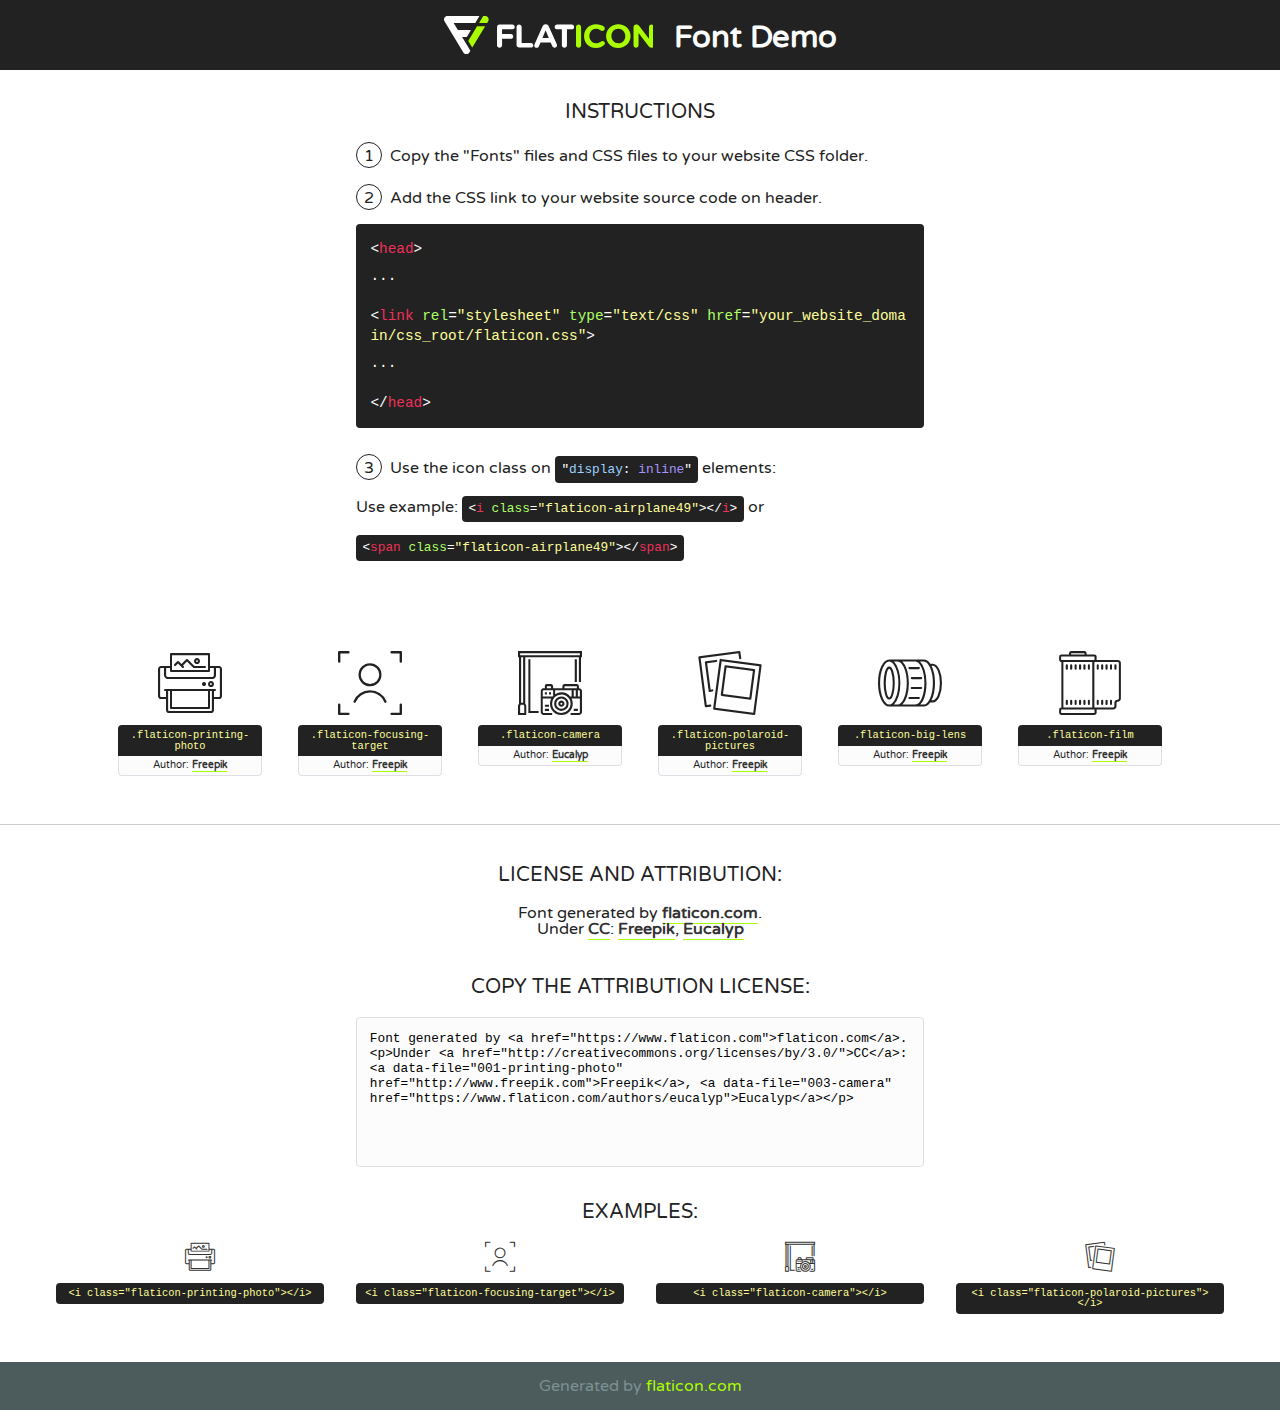
<file: fonts/flaticon/font-bak/flaticon.html>
<!DOCTYPE html>
<!--
  Flaticon icon font: Flaticon
  Creation date: 12/12/2018 14:43
-->
<html>
<!DOCTYPE html>
<html>

<head>
    <title>Flaticon WebFont</title>
    <link href="http://fonts.googleapis.com/css?family=Varela+Round" rel="stylesheet" type="text/css" />
    <link rel="stylesheet" type="text/css" href="flaticon.css">
    <meta charset="UTF-8">
    <style>
    html, body, div, span, applet, object, iframe,
    h1, h2, h3, h4, h5, h6, p, blockquote, pre,
    a, abbr, acronym, address, big, cite, code,
    del, dfn, em, img, ins, kbd, q, s, samp,
    small, strike, strong, sub, sup, tt, var,
    b, u, i, center,
    dl, dt, dd, ol, ul, li,
    fieldset, form, label, legend,
    table, caption, tbody, tfoot, thead, tr, th, td,
    article, aside, canvas, details, embed, 
    figure, figcaption, footer, header, hgroup, 
    menu, nav, output, ruby, section, summary,
    time, mark, audio, video {
        margin: 0;
        padding: 0;
        border: 0;
        font-size: 100%;
        font: inherit;
        vertical-align: baseline;
    }
    /* HTML5 display-role reset for older browsers */
    article, aside, details, figcaption, figure, 
    footer, header, hgroup, menu, nav, section {
        display: block;
    }
    body {
        line-height: 1;
    }
    ol, ul {
        list-style: none;
    }
    blockquote, q {
        quotes: none;
    }
    blockquote:before, blockquote:after,
    q:before, q:after {
        content: '';
        content: none;
    }
    table {
        border-collapse: collapse;
        border-spacing: 0;
    }
    body {
        font-family: 'Varela Round', Helvetica, Arial, sans-serif;
        font-size: 16px;
        color: #222;
    }
    a {
        color: #333;
        border-bottom: 1px solid #a9fd00;
        font-weight: bold;
        text-decoration: none;
    }
    * {
        -moz-box-sizing: border-box;
        -webkit-box-sizing: border-box;
        box-sizing: border-box;
        margin: 0;
        padding: 0;
    }
    [class^="flaticon-"]:before, [class*=" flaticon-"]:before, [class^="flaticon-"]:after, [class*=" flaticon-"]:after {
        font-family: Flaticon;
        font-size: 30px;
        font-style: normal;
        margin-left: 20px;
        color: #333;
    }
    .wrapper {
        max-width: 600px;
        margin: auto;
        padding: 0 1em;
    }
    .title {
        font-size: 1.25em;
        text-align: center;
        margin-bottom: 1em;
        text-transform: uppercase;
    }
    header {
        text-align: center;
        background-color: #222;
        color: #fff;
        padding: 1em;
    }
    header .logo {
        width: 210px;
        height: 38px;
        display: inline-block;
        vertical-align: middle;
        margin-right: 1em;
        border: none;
    }
    header strong {
        font-size: 1.95em;
        font-weight: bold;
        vertical-align: middle;
        margin-top: 5px;
        display: inline-block;
    }
    .demo {
        margin: 2em auto;
        line-height: 1.25em;
    }
    .demo ul li {
        margin-bottom: 1em;
    }
    .demo ul li .num {
        color: #222;
        border-radius: 20px;
        display: inline-block;
        width: 26px;
        padding: 3px;
        height: 26px;
        text-align: center;
        margin-right: 0.5em;
        border: 1px solid #222;
    }
    .demo ul li code {
        background-color: #222;
        border-radius: 4px;
        padding: 0.25em 0.5em;
        display: inline-block;
        color: #fff;
        font-family: Consolas,Monaco,Lucida Console,Liberation Mono,DejaVu Sans Mono,Bitstream Vera Sans Mono,Courier New, monospace;
        font-weight: lighter;
        margin-top: 1em;
        font-size: 0.8em;
        word-break: break-all;
    }
    .demo ul li code.big {
        padding: 1em;
        font-size: 0.9em;
    }
    .demo ul li code .red {
        color: #EF3159;
    }
    .demo ul li code .green {
        color: #ACFF65;
    }
    .demo ul li code .yellow {
        color: #FFFF99;
    }
    .demo ul li code .blue {
        color: #99D3FF;
    }
    .demo ul li code .purple {
        color: #A295FF;
    }
    .demo ul li code .dots {
        margin-top: 0.5em;
        display: block;
    }
    #glyphs {
        border-bottom: 1px solid #ccc;
        padding: 2em 0;
        text-align: center;
    }
    .glyph {
        display: inline-block;
        width: 9em;
        margin: 1em;
        text-align: center;
        vertical-align: top;
        background: #FFF;
    }
    .glyph .glyph-icon {
        padding: 10px;
        display: block;
        font-family:"Flaticon";
        font-size: 64px;
        line-height: 1;
    }
    .glyph .glyph-icon:before {
        font-size: 64px;
        color: #222;
        margin-left: 0;
    }
    .class-name {
        font-size: 0.65em;
        background-color: #222;
        color: #fff;
        border-radius: 4px 4px 0 0;
        padding: 0.5em;
        color: #FFFF99;
        font-family: Consolas,Monaco,Lucida Console,Liberation Mono,DejaVu Sans Mono,Bitstream Vera Sans Mono,Courier New, monospace;
    }
    .author-name {
        font-size: 0.6em;
        background-color: #fcfcfd;
        border: 1px solid #DEDEE4;
        border-top: 0;
        border-radius: 0 0 4px 4px;
        padding: 0.5em;
    }
    .class-name:last-child {
        font-size: 10px;
        color:#888;
    }
    .class-name:last-child a {
        font-size: 10px;
        color:#555;
    }
    .class-name:last-child a:hover {
        color:#a9fd00;
    }
    .glyph > input {
        display: block;
        width: 100px;
        margin: 5px auto;
        text-align: center;
        font-size: 12px;
        cursor: text;
    }
    .glyph > input.icon-input {
        font-family:"Flaticon";
        font-size: 16px;
        margin-bottom: 10px;
    }
    .attribution .title {
        margin-top: 2em;
    }
    .attribution textarea {
        background-color: #fcfcfd;
        padding: 1em;
        border: none;
        box-shadow: none;
        border: 1px solid #DEDEE4;
        border-radius: 4px;
        resize: none;
        width: 100%;
        height: 150px;
        font-size: 0.8em;
        font-family: Consolas,Monaco,Lucida Console,Liberation Mono,DejaVu Sans Mono,Bitstream Vera Sans Mono,Courier New, monospace;
        -webkit-appearance: none;
    }
    .iconsuse {
        margin: 2em auto;
        text-align: center;
        max-width: 1200px;
    }
    .iconsuse:after {
        content: '';
        display: table;
        clear: both;
    }
    .iconsuse .image {
        float: left;
        width: 25%;
        padding: 0 1em;
    }
    .iconsuse .image p {
        margin-bottom: 1em;
    }
    .iconsuse .image span {
        display: block;
        font-size: 0.65em;
        background-color: #222;
        color: #fff;
        border-radius: 4px;
        padding: 0.5em;
        color: #FFFF99;
        margin-top: 1em;
        font-family: Consolas,Monaco,Lucida Console,Liberation Mono,DejaVu Sans Mono,Bitstream Vera Sans Mono,Courier New, monospace;
    }
    #footer {
        text-align: center;
        background-color: #4C5B5C;
        color: #7c9192;
        padding: 1em;
    }
    #footer a {
        border: none;
        color: #a9fd00;
        font-weight: normal;
    }
    @media (max-width: 960px) {
        .iconsuse .image {
            width: 50%;
        }
    }
    @media (max-width: 560px) {
        .iconsuse .image {
            width: 100%;
        }
    }
    </style>
</head>

<body class="characters-off">

    <header>
        <a href="https://www.flaticon.com" target="_blank" class="logo">
            <svg version="1.1" xmlns="http://www.w3.org/2000/svg" xmlns:xlink="http://www.w3.org/1999/xlink" xmlns:a="http://ns.adobe.com/AdobeSVGViewerExtensions/3.0/" viewBox="0 0 560.875 102.036" enable-background="new 0 0 560.875 102.036" xml:space="preserve">
                <defs>
                </defs>
                <g>
                    <g class="letters">
                        <path fill="#ffffff" d="M141.596,29.675c0-3.777,2.985-6.767,6.764-6.767h34.438c3.426,0,6.15,2.728,6.15,6.15
                        c0,3.43-2.724,6.149-6.15,6.149h-27.674v13.091h23.719c3.429,0,6.151,2.724,6.151,6.15c0,3.43-2.723,6.149-6.151,6.149h-23.719
                        v17.574c0,3.773-2.986,6.761-6.764,6.761c-3.779,0-6.764-2.989-6.764-6.761V29.675z"></path>
                        <path fill="#ffffff" d="M193.844,29.149c0-3.781,2.985-6.767,6.764-6.767c3.776,0,6.763,2.985,6.763,6.767v42.957h25.039
                        c3.426,0,6.149,2.726,6.149,6.153c0,3.425-2.723,6.15-6.149,6.15h-31.802c-3.779,0-6.764-2.986-6.764-6.768V29.149z"></path>
                        <path fill="#ffffff" d="M241.891,75.71l21.438-48.407c1.492-3.341,4.215-5.357,7.906-5.357h0.792
                        c3.686,0,6.323,2.017,7.815,5.357l21.439,48.407c0.436,0.967,0.701,1.845,0.701,2.723c0,3.602-2.809,6.501-6.414,6.501
                        c-3.161,0-5.269-1.845-6.499-4.655l-4.132-9.661h-27.059l-4.301,10.102c-1.144,2.631-3.426,4.214-6.237,4.214
                        c-3.517,0-6.24-2.81-6.24-6.325C241.1,77.64,241.451,76.677,241.891,75.71z M279.932,58.666l-8.521-20.297l-8.526,20.297H279.932
                        z"></path>
                        <path fill="#ffffff" d="M314.864,35.387H301.86c-3.429,0-6.239-2.813-6.239-6.238c0-3.429,2.811-6.24,6.239-6.24h39.533
                        c3.426,0,6.237,2.811,6.237,6.24c0,3.425-2.811,6.238-6.237,6.238h-13.001v42.785c0,3.773-2.99,6.761-6.764,6.761
                        c-3.779,0-6.764-2.989-6.764-6.761V35.387z"></path>
                        <path fill="#A9FD00" d="M352.615,29.149c0-3.781,2.985-6.767,6.767-6.767c3.774,0,6.761,2.985,6.761,6.767v49.024
                        c0,3.773-2.987,6.761-6.761,6.761c-3.781,0-6.767-2.989-6.767-6.761V29.149z"></path>
                        <path fill="#A9FD00" d="M374.132,53.836v-0.179c0-17.481,13.178-31.801,32.065-31.801c9.22,0,15.459,2.458,20.557,6.238
                        c1.402,1.054,2.637,2.985,2.637,5.357c0,3.692-2.985,6.59-6.681,6.59c-1.845,0-3.071-0.702-4.044-1.319
                        c-3.776-2.813-7.729-4.393-12.562-4.393c-10.364,0-17.831,8.611-17.831,19.154v0.173c0,10.542,7.291,19.329,17.831,19.329
                        c5.715,0,9.492-1.756,13.359-4.834c1.049-0.874,2.458-1.491,4.039-1.491c3.429,0,6.325,2.813,6.325,6.236
                        c0,2.106-1.056,3.78-2.282,4.834c-5.539,4.834-12.036,7.733-21.878,7.733C387.572,85.464,374.132,71.493,374.132,53.836z"></path>
                        <path fill="#A9FD00" d="M433.009,53.836v-0.179c0-17.481,13.79-31.801,32.766-31.801c18.981,0,32.592,14.143,32.592,31.628v0.173
                        c0,17.483-13.785,31.807-32.769,31.807C446.625,85.464,433.009,71.32,433.009,53.836z M484.224,53.836v-0.179
                        c0-10.539-7.725-19.326-18.626-19.326c-10.893,0-18.449,8.611-18.449,19.154v0.173c0,10.542,7.73,19.329,18.626,19.329
                        C476.676,72.986,484.224,64.378,484.224,53.836z"></path>
                        <path fill="#A9FD00" d="M506.233,29.321c0-3.774,2.99-6.763,6.767-6.763h1.401c3.252,0,5.183,1.583,7.029,3.953l26.093,34.265
                        V29.059c0-3.692,2.99-6.677,6.681-6.677c3.683,0,6.671,2.985,6.671,6.677v48.934c0,3.78-2.987,6.765-6.764,6.765h-0.436
                        c-3.257,0-5.188-1.581-7.034-3.953l-27.056-35.492v32.944c0,3.687-2.985,6.676-6.678,6.676c-3.683,0-6.673-2.989-6.673-6.676
                        V29.321z"></path>
                    </g>
                    <g class="insignia">
                        <path fill="#ffffff" d="M48.372,56.137h12.517l11.156-18.537H37.186L25.688,18.539h57.825L94.668,0H9.271
                        C5.925,0,2.842,1.801,1.198,4.716c-1.644,2.907-1.593,6.482,0.134,9.343l50.38,83.501c1.678,2.781,4.689,4.476,7.938,4.476
                        c3.246,0,6.257-1.695,7.935-4.476l2.898-4.804L48.372,56.137z"></path>
                        <g class="i">
                            <path fill="#A9FD00" d="M93.575,18.539h0.031v0.004l21.652,0.004l2.705-4.488c1.727-2.861,1.778-6.436,0.133-9.343
                            C116.454,1.801,113.371,0,110.026,0h-5.294L93.575,18.539z"></path>
                            <polygon fill="#A9FD00" points="88.291,27.356 64.725,66.486 75.519,84.404 109.942,27.356"></polygon>
                        </g>
                    </g>
                </g>
            </svg>
        </a>
        <strong>Font Demo</strong>
    </header>


    <section class="demo wrapper">

        <p class="title">Instructions</p>

        <ul>
            <li>
                <span class="num">1</span>Copy the "Fonts" files and CSS files to your website CSS folder.
            </li>
            <li>
                <span class="num">2</span>Add the CSS link to your website source code on header.
                <code class="big">
                    &lt;<span class="red">head</span>&gt;
                    <br/><span class="dots">...</span>
                    <br/>&lt;<span class="red">link</span> <span class="green">rel</span>=<span class="yellow">"stylesheet"</span> <span class="green">type</span>=<span class="yellow">"text/css"</span> <span class="green">href</span>=<span class="yellow">"your_website_domain/css_root/flaticon.css"</span>&gt;
                    <br/><span class="dots">...</span>
                    <br/>&lt;/<span class="red">head</span>&gt;
                </code>
            </li>

            <li>
                <p>
                    <span class="num">3</span>Use the icon class on <code>"<span class="blue">display</span>:<span class="purple"> inline</span>"</code> elements:
                    <br />
                    Use example: <code>&lt;<span class="red">i</span> <span class="green">class</span>=<span class="yellow">&quot;flaticon-airplane49&quot;</span>&gt;&lt;/<span class="red">i</span>&gt;</code> or <code>&lt;<span class="red">span</span> <span class="green">class</span>=<span class="yellow">&quot;flaticon-airplane49&quot;</span>&gt;&lt;/<span class="red">span</span>&gt;</code>
            </li>
        </ul>

    </section>




   <section id="glyphs">          
    
      
        <div class="glyph"><div class="glyph-icon flaticon-printing-photo"></div>
            <div class="class-name">.flaticon-printing-photo</div>
            <div class="author-name">Author: <a data-file="001-printing-photo" href="http://www.freepik.com">Freepik</a> </div> 
        </div>        
        
        <div class="glyph"><div class="glyph-icon flaticon-focusing-target"></div>
            <div class="class-name">.flaticon-focusing-target</div>
            <div class="author-name">Author: <a data-file="002-focusing-target" href="http://www.freepik.com">Freepik</a> </div> 
        </div>        
        
        <div class="glyph"><div class="glyph-icon flaticon-camera"></div>
            <div class="class-name">.flaticon-camera</div>
            <div class="author-name">Author: <a data-file="003-camera" href="https://www.flaticon.com/authors/eucalyp">Eucalyp</a> </div> 
        </div>        
        
        <div class="glyph"><div class="glyph-icon flaticon-polaroid-pictures"></div>
            <div class="class-name">.flaticon-polaroid-pictures</div>
            <div class="author-name">Author: <a data-file="004-polaroid-pictures" href="http://www.freepik.com">Freepik</a> </div> 
        </div>        
        
        <div class="glyph"><div class="glyph-icon flaticon-big-lens"></div>
            <div class="class-name">.flaticon-big-lens</div>
            <div class="author-name">Author: <a data-file="005-big-lens" href="http://www.freepik.com">Freepik</a> </div> 
        </div>        
        
        <div class="glyph"><div class="glyph-icon flaticon-film"></div>
            <div class="class-name">.flaticon-film</div>
            <div class="author-name">Author: <a data-file="006-film" href="http://www.freepik.com">Freepik</a> </div> 
        </div>        
        

    </section>



    <section class="attribution wrapper"   style="text-align:center;">

      <div class="title">License and attribution:</div><div class="attrDiv">Font generated by <a href="https://www.flaticon.com">flaticon.com</a>. <div><p>Under <a href="http://creativecommons.org/licenses/by/3.0/">CC</a>: <a data-file="001-printing-photo" href="http://www.freepik.com">Freepik</a>, <a data-file="003-camera" href="https://www.flaticon.com/authors/eucalyp">Eucalyp</a></p>  </div>
      </div>
      <div class="title">Copy the Attribution License:</div>

    <textarea onclick="this.focus();this.select();">Font generated by &lt;a href=&quot;https://www.flaticon.com&quot;&gt;flaticon.com&lt;/a&gt;. <p>Under <a href="http://creativecommons.org/licenses/by/3.0/">CC</a>: <a data-file="001-printing-photo" href="http://www.freepik.com">Freepik</a>, <a data-file="003-camera" href="https://www.flaticon.com/authors/eucalyp">Eucalyp</a></p>  
     </textarea>

    </section>

    <section class="iconsuse">

          <div class="title">Examples:</div>            
             
            <div class="image">
                <p>
                    <i class="glyph-icon flaticon-printing-photo"></i> 
                    <span>&lt;i class=&quot;flaticon-printing-photo&quot;&gt;&lt;/i&gt;</span>
                </p>
            </div>
            
            <div class="image">
                <p>
                    <i class="glyph-icon flaticon-focusing-target"></i> 
                    <span>&lt;i class=&quot;flaticon-focusing-target&quot;&gt;&lt;/i&gt;</span>
                </p>
            </div>
            
            <div class="image">
                <p>
                    <i class="glyph-icon flaticon-camera"></i> 
                    <span>&lt;i class=&quot;flaticon-camera&quot;&gt;&lt;/i&gt;</span>
                </p>
            </div>
            
            <div class="image">
                <p>
                    <i class="glyph-icon flaticon-polaroid-pictures"></i> 
                    <span>&lt;i class=&quot;flaticon-polaroid-pictures&quot;&gt;&lt;/i&gt;</span>
                </p>
            </div>
                       
        </div>
                            
    </section>

<div id="footer">
    <div>Generated by <a href="https://www.flaticon.com">flaticon.com</a>
    </div>
</div>



</body>
</html>
</file>
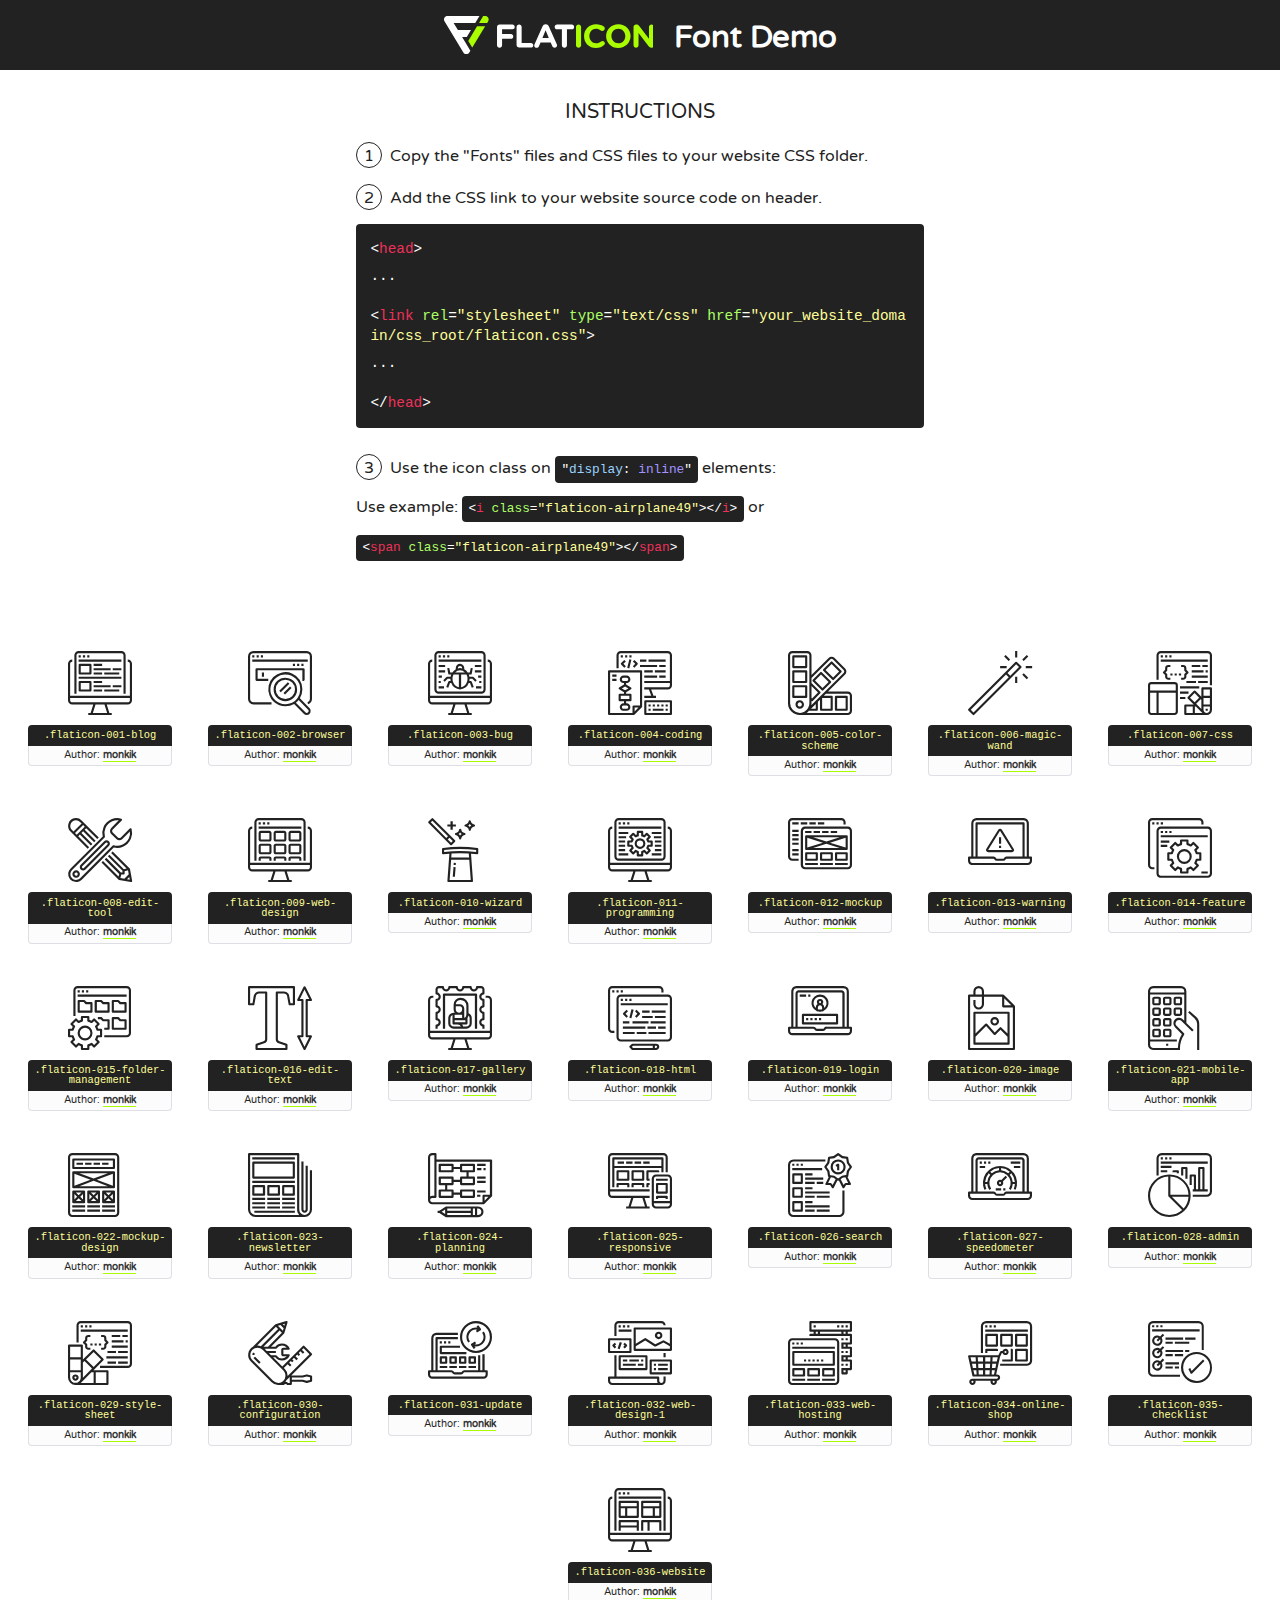
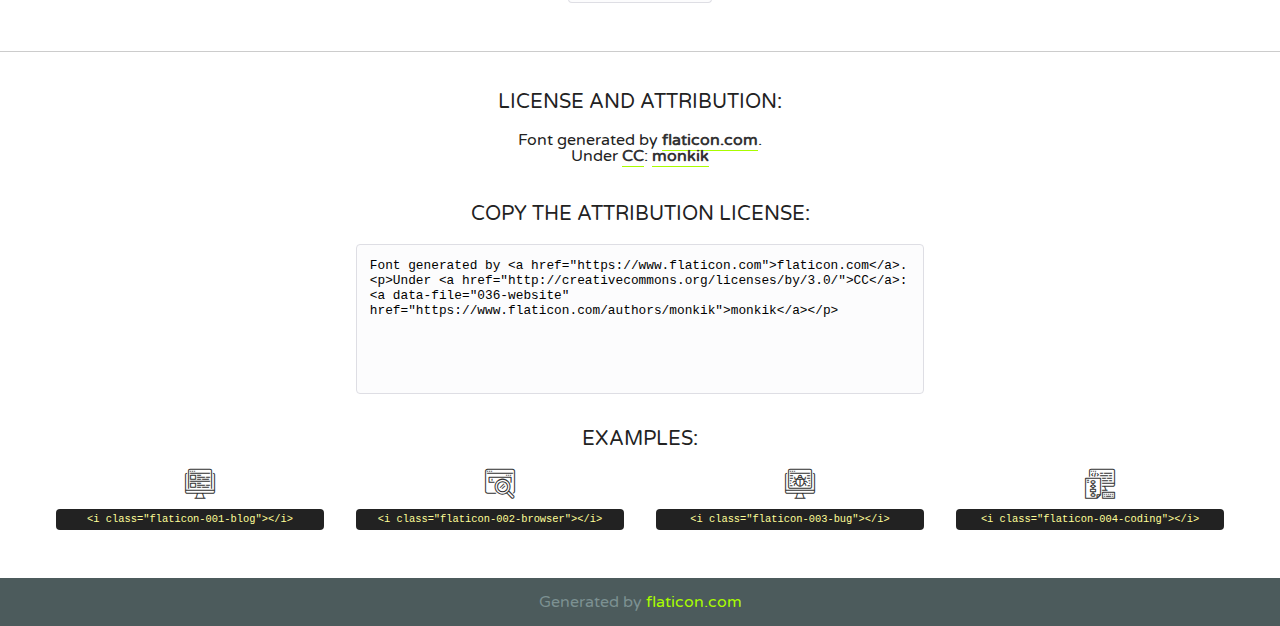
<file: fonts/flaticon/font/flaticon.html>
<!DOCTYPE html>
<!--
  Flaticon icon font: Flaticon
  Creation date: 23/08/2018 09:42
-->
<html>
<!DOCTYPE html>
<html>

<head>
    <title>Flaticon WebFont</title>
    <link href="http://fonts.googleapis.com/css?family=Varela+Round" rel="stylesheet" type="text/css" />
    <link rel="stylesheet" type="text/css" href="flaticon.css">
    <meta charset="UTF-8">
    <style>
    html, body, div, span, applet, object, iframe,
    h1, h2, h3, h4, h5, h6, p, blockquote, pre,
    a, abbr, acronym, address, big, cite, code,
    del, dfn, em, img, ins, kbd, q, s, samp,
    small, strike, strong, sub, sup, tt, var,
    b, u, i, center,
    dl, dt, dd, ol, ul, li,
    fieldset, form, label, legend,
    table, caption, tbody, tfoot, thead, tr, th, td,
    article, aside, canvas, details, embed, 
    figure, figcaption, footer, header, hgroup, 
    menu, nav, output, ruby, section, summary,
    time, mark, audio, video {
        margin: 0;
        padding: 0;
        border: 0;
        font-size: 100%;
        font: inherit;
        vertical-align: baseline;
    }
    /* HTML5 display-role reset for older browsers */
    article, aside, details, figcaption, figure, 
    footer, header, hgroup, menu, nav, section {
        display: block;
    }
    body {
        line-height: 1;
    }
    ol, ul {
        list-style: none;
    }
    blockquote, q {
        quotes: none;
    }
    blockquote:before, blockquote:after,
    q:before, q:after {
        content: '';
        content: none;
    }
    table {
        border-collapse: collapse;
        border-spacing: 0;
    }
    body {
        font-family: 'Varela Round', Helvetica, Arial, sans-serif;
        font-size: 16px;
        color: #222;
    }
    a {
        color: #333;
        border-bottom: 1px solid #a9fd00;
        font-weight: bold;
        text-decoration: none;
    }
    * {
        -moz-box-sizing: border-box;
        -webkit-box-sizing: border-box;
        box-sizing: border-box;
        margin: 0;
        padding: 0;
    }
    [class^="flaticon-"]:before, [class*=" flaticon-"]:before, [class^="flaticon-"]:after, [class*=" flaticon-"]:after {
        font-family: Flaticon;
        font-size: 30px;
        font-style: normal;
        margin-left: 20px;
        color: #333;
    }
    .wrapper {
        max-width: 600px;
        margin: auto;
        padding: 0 1em;
    }
    .title {
        font-size: 1.25em;
        text-align: center;
        margin-bottom: 1em;
        text-transform: uppercase;
    }
    header {
        text-align: center;
        background-color: #222;
        color: #fff;
        padding: 1em;
    }
    header .logo {
        width: 210px;
        height: 38px;
        display: inline-block;
        vertical-align: middle;
        margin-right: 1em;
        border: none;
    }
    header strong {
        font-size: 1.95em;
        font-weight: bold;
        vertical-align: middle;
        margin-top: 5px;
        display: inline-block;
    }
    .demo {
        margin: 2em auto;
        line-height: 1.25em;
    }
    .demo ul li {
        margin-bottom: 1em;
    }
    .demo ul li .num {
        color: #222;
        border-radius: 20px;
        display: inline-block;
        width: 26px;
        padding: 3px;
        height: 26px;
        text-align: center;
        margin-right: 0.5em;
        border: 1px solid #222;
    }
    .demo ul li code {
        background-color: #222;
        border-radius: 4px;
        padding: 0.25em 0.5em;
        display: inline-block;
        color: #fff;
        font-family: Consolas,Monaco,Lucida Console,Liberation Mono,DejaVu Sans Mono,Bitstream Vera Sans Mono,Courier New, monospace;
        font-weight: lighter;
        margin-top: 1em;
        font-size: 0.8em;
        word-break: break-all;
    }
    .demo ul li code.big {
        padding: 1em;
        font-size: 0.9em;
    }
    .demo ul li code .red {
        color: #EF3159;
    }
    .demo ul li code .green {
        color: #ACFF65;
    }
    .demo ul li code .yellow {
        color: #FFFF99;
    }
    .demo ul li code .blue {
        color: #99D3FF;
    }
    .demo ul li code .purple {
        color: #A295FF;
    }
    .demo ul li code .dots {
        margin-top: 0.5em;
        display: block;
    }
    #glyphs {
        border-bottom: 1px solid #ccc;
        padding: 2em 0;
        text-align: center;
    }
    .glyph {
        display: inline-block;
        width: 9em;
        margin: 1em;
        text-align: center;
        vertical-align: top;
        background: #FFF;
    }
    .glyph .glyph-icon {
        padding: 10px;
        display: block;
        font-family:"Flaticon";
        font-size: 64px;
        line-height: 1;
    }
    .glyph .glyph-icon:before {
        font-size: 64px;
        color: #222;
        margin-left: 0;
    }
    .class-name {
        font-size: 0.65em;
        background-color: #222;
        color: #fff;
        border-radius: 4px 4px 0 0;
        padding: 0.5em;
        color: #FFFF99;
        font-family: Consolas,Monaco,Lucida Console,Liberation Mono,DejaVu Sans Mono,Bitstream Vera Sans Mono,Courier New, monospace;
    }
    .author-name {
        font-size: 0.6em;
        background-color: #fcfcfd;
        border: 1px solid #DEDEE4;
        border-top: 0;
        border-radius: 0 0 4px 4px;
        padding: 0.5em;
    }
    .class-name:last-child {
        font-size: 10px;
        color:#888;
    }
    .class-name:last-child a {
        font-size: 10px;
        color:#555;
    }
    .class-name:last-child a:hover {
        color:#a9fd00;
    }
    .glyph > input {
        display: block;
        width: 100px;
        margin: 5px auto;
        text-align: center;
        font-size: 12px;
        cursor: text;
    }
    .glyph > input.icon-input {
        font-family:"Flaticon";
        font-size: 16px;
        margin-bottom: 10px;
    }
    .attribution .title {
        margin-top: 2em;
    }
    .attribution textarea {
        background-color: #fcfcfd;
        padding: 1em;
        border: none;
        box-shadow: none;
        border: 1px solid #DEDEE4;
        border-radius: 4px;
        resize: none;
        width: 100%;
        height: 150px;
        font-size: 0.8em;
        font-family: Consolas,Monaco,Lucida Console,Liberation Mono,DejaVu Sans Mono,Bitstream Vera Sans Mono,Courier New, monospace;
        -webkit-appearance: none;
    }
    .iconsuse {
        margin: 2em auto;
        text-align: center;
        max-width: 1200px;
    }
    .iconsuse:after {
        content: '';
        display: table;
        clear: both;
    }
    .iconsuse .image {
        float: left;
        width: 25%;
        padding: 0 1em;
    }
    .iconsuse .image p {
        margin-bottom: 1em;
    }
    .iconsuse .image span {
        display: block;
        font-size: 0.65em;
        background-color: #222;
        color: #fff;
        border-radius: 4px;
        padding: 0.5em;
        color: #FFFF99;
        margin-top: 1em;
        font-family: Consolas,Monaco,Lucida Console,Liberation Mono,DejaVu Sans Mono,Bitstream Vera Sans Mono,Courier New, monospace;
    }
    #footer {
        text-align: center;
        background-color: #4C5B5C;
        color: #7c9192;
        padding: 1em;
    }
    #footer a {
        border: none;
        color: #a9fd00;
        font-weight: normal;
    }
    @media (max-width: 960px) {
        .iconsuse .image {
            width: 50%;
        }
    }
    @media (max-width: 560px) {
        .iconsuse .image {
            width: 100%;
        }
    }
    </style>
</head>

<body class="characters-off">

    <header>
        <a href="https://www.flaticon.com" target="_blank" class="logo">
            <svg version="1.1" xmlns="http://www.w3.org/2000/svg" xmlns:xlink="http://www.w3.org/1999/xlink" xmlns:a="http://ns.adobe.com/AdobeSVGViewerExtensions/3.0/" viewBox="0 0 560.875 102.036" enable-background="new 0 0 560.875 102.036" xml:space="preserve">
                <defs>
                </defs>
                <g>
                    <g class="letters">
                        <path fill="#ffffff" d="M141.596,29.675c0-3.777,2.985-6.767,6.764-6.767h34.438c3.426,0,6.15,2.728,6.15,6.15
                        c0,3.43-2.724,6.149-6.15,6.149h-27.674v13.091h23.719c3.429,0,6.151,2.724,6.151,6.15c0,3.43-2.723,6.149-6.151,6.149h-23.719
                        v17.574c0,3.773-2.986,6.761-6.764,6.761c-3.779,0-6.764-2.989-6.764-6.761V29.675z"></path>
                        <path fill="#ffffff" d="M193.844,29.149c0-3.781,2.985-6.767,6.764-6.767c3.776,0,6.763,2.985,6.763,6.767v42.957h25.039
                        c3.426,0,6.149,2.726,6.149,6.153c0,3.425-2.723,6.15-6.149,6.15h-31.802c-3.779,0-6.764-2.986-6.764-6.768V29.149z"></path>
                        <path fill="#ffffff" d="M241.891,75.71l21.438-48.407c1.492-3.341,4.215-5.357,7.906-5.357h0.792
                        c3.686,0,6.323,2.017,7.815,5.357l21.439,48.407c0.436,0.967,0.701,1.845,0.701,2.723c0,3.602-2.809,6.501-6.414,6.501
                        c-3.161,0-5.269-1.845-6.499-4.655l-4.132-9.661h-27.059l-4.301,10.102c-1.144,2.631-3.426,4.214-6.237,4.214
                        c-3.517,0-6.24-2.81-6.24-6.325C241.1,77.64,241.451,76.677,241.891,75.71z M279.932,58.666l-8.521-20.297l-8.526,20.297H279.932
                        z"></path>
                        <path fill="#ffffff" d="M314.864,35.387H301.86c-3.429,0-6.239-2.813-6.239-6.238c0-3.429,2.811-6.24,6.239-6.24h39.533
                        c3.426,0,6.237,2.811,6.237,6.24c0,3.425-2.811,6.238-6.237,6.238h-13.001v42.785c0,3.773-2.99,6.761-6.764,6.761
                        c-3.779,0-6.764-2.989-6.764-6.761V35.387z"></path>
                        <path fill="#A9FD00" d="M352.615,29.149c0-3.781,2.985-6.767,6.767-6.767c3.774,0,6.761,2.985,6.761,6.767v49.024
                        c0,3.773-2.987,6.761-6.761,6.761c-3.781,0-6.767-2.989-6.767-6.761V29.149z"></path>
                        <path fill="#A9FD00" d="M374.132,53.836v-0.179c0-17.481,13.178-31.801,32.065-31.801c9.22,0,15.459,2.458,20.557,6.238
                        c1.402,1.054,2.637,2.985,2.637,5.357c0,3.692-2.985,6.59-6.681,6.59c-1.845,0-3.071-0.702-4.044-1.319
                        c-3.776-2.813-7.729-4.393-12.562-4.393c-10.364,0-17.831,8.611-17.831,19.154v0.173c0,10.542,7.291,19.329,17.831,19.329
                        c5.715,0,9.492-1.756,13.359-4.834c1.049-0.874,2.458-1.491,4.039-1.491c3.429,0,6.325,2.813,6.325,6.236
                        c0,2.106-1.056,3.78-2.282,4.834c-5.539,4.834-12.036,7.733-21.878,7.733C387.572,85.464,374.132,71.493,374.132,53.836z"></path>
                        <path fill="#A9FD00" d="M433.009,53.836v-0.179c0-17.481,13.79-31.801,32.766-31.801c18.981,0,32.592,14.143,32.592,31.628v0.173
                        c0,17.483-13.785,31.807-32.769,31.807C446.625,85.464,433.009,71.32,433.009,53.836z M484.224,53.836v-0.179
                        c0-10.539-7.725-19.326-18.626-19.326c-10.893,0-18.449,8.611-18.449,19.154v0.173c0,10.542,7.73,19.329,18.626,19.329
                        C476.676,72.986,484.224,64.378,484.224,53.836z"></path>
                        <path fill="#A9FD00" d="M506.233,29.321c0-3.774,2.99-6.763,6.767-6.763h1.401c3.252,0,5.183,1.583,7.029,3.953l26.093,34.265
                        V29.059c0-3.692,2.99-6.677,6.681-6.677c3.683,0,6.671,2.985,6.671,6.677v48.934c0,3.78-2.987,6.765-6.764,6.765h-0.436
                        c-3.257,0-5.188-1.581-7.034-3.953l-27.056-35.492v32.944c0,3.687-2.985,6.676-6.678,6.676c-3.683,0-6.673-2.989-6.673-6.676
                        V29.321z"></path>
                    </g>
                    <g class="insignia">
                        <path fill="#ffffff" d="M48.372,56.137h12.517l11.156-18.537H37.186L25.688,18.539h57.825L94.668,0H9.271
                        C5.925,0,2.842,1.801,1.198,4.716c-1.644,2.907-1.593,6.482,0.134,9.343l50.38,83.501c1.678,2.781,4.689,4.476,7.938,4.476
                        c3.246,0,6.257-1.695,7.935-4.476l2.898-4.804L48.372,56.137z"></path>
                        <g class="i">
                            <path fill="#A9FD00" d="M93.575,18.539h0.031v0.004l21.652,0.004l2.705-4.488c1.727-2.861,1.778-6.436,0.133-9.343
                            C116.454,1.801,113.371,0,110.026,0h-5.294L93.575,18.539z"></path>
                            <polygon fill="#A9FD00" points="88.291,27.356 64.725,66.486 75.519,84.404 109.942,27.356"></polygon>
                        </g>
                    </g>
                </g>
            </svg>
        </a>
        <strong>Font Demo</strong>
    </header>


    <section class="demo wrapper">

        <p class="title">Instructions</p>

        <ul>
            <li>
                <span class="num">1</span>Copy the "Fonts" files and CSS files to your website CSS folder.
            </li>
            <li>
                <span class="num">2</span>Add the CSS link to your website source code on header.
                <code class="big">
                    &lt;<span class="red">head</span>&gt;
                    <br/><span class="dots">...</span>
                    <br/>&lt;<span class="red">link</span> <span class="green">rel</span>=<span class="yellow">"stylesheet"</span> <span class="green">type</span>=<span class="yellow">"text/css"</span> <span class="green">href</span>=<span class="yellow">"your_website_domain/css_root/flaticon.css"</span>&gt;
                    <br/><span class="dots">...</span>
                    <br/>&lt;/<span class="red">head</span>&gt;
                </code>
            </li>

            <li>
                <p>
                    <span class="num">3</span>Use the icon class on <code>"<span class="blue">display</span>:<span class="purple"> inline</span>"</code> elements:
                    <br />
                    Use example: <code>&lt;<span class="red">i</span> <span class="green">class</span>=<span class="yellow">&quot;flaticon-airplane49&quot;</span>&gt;&lt;/<span class="red">i</span>&gt;</code> or <code>&lt;<span class="red">span</span> <span class="green">class</span>=<span class="yellow">&quot;flaticon-airplane49&quot;</span>&gt;&lt;/<span class="red">span</span>&gt;</code>
            </li>
        </ul>

    </section>




   <section id="glyphs">          
    
      
        <div class="glyph"><div class="glyph-icon flaticon-001-blog"></div>
            <div class="class-name">.flaticon-001-blog</div>
            <div class="author-name">Author: <a data-file="001-blog" href="https://www.flaticon.com/authors/monkik">monkik</a> </div> 
        </div>        
        
        <div class="glyph"><div class="glyph-icon flaticon-002-browser"></div>
            <div class="class-name">.flaticon-002-browser</div>
            <div class="author-name">Author: <a data-file="002-browser" href="https://www.flaticon.com/authors/monkik">monkik</a> </div> 
        </div>        
        
        <div class="glyph"><div class="glyph-icon flaticon-003-bug"></div>
            <div class="class-name">.flaticon-003-bug</div>
            <div class="author-name">Author: <a data-file="003-bug" href="https://www.flaticon.com/authors/monkik">monkik</a> </div> 
        </div>        
        
        <div class="glyph"><div class="glyph-icon flaticon-004-coding"></div>
            <div class="class-name">.flaticon-004-coding</div>
            <div class="author-name">Author: <a data-file="004-coding" href="https://www.flaticon.com/authors/monkik">monkik</a> </div> 
        </div>        
        
        <div class="glyph"><div class="glyph-icon flaticon-005-color-scheme"></div>
            <div class="class-name">.flaticon-005-color-scheme</div>
            <div class="author-name">Author: <a data-file="005-color-scheme" href="https://www.flaticon.com/authors/monkik">monkik</a> </div> 
        </div>        
        
        <div class="glyph"><div class="glyph-icon flaticon-006-magic-wand"></div>
            <div class="class-name">.flaticon-006-magic-wand</div>
            <div class="author-name">Author: <a data-file="006-magic-wand" href="https://www.flaticon.com/authors/monkik">monkik</a> </div> 
        </div>        
        
        <div class="glyph"><div class="glyph-icon flaticon-007-css"></div>
            <div class="class-name">.flaticon-007-css</div>
            <div class="author-name">Author: <a data-file="007-css" href="https://www.flaticon.com/authors/monkik">monkik</a> </div> 
        </div>        
        
        <div class="glyph"><div class="glyph-icon flaticon-008-edit-tool"></div>
            <div class="class-name">.flaticon-008-edit-tool</div>
            <div class="author-name">Author: <a data-file="008-edit-tool" href="https://www.flaticon.com/authors/monkik">monkik</a> </div> 
        </div>        
        
        <div class="glyph"><div class="glyph-icon flaticon-009-web-design"></div>
            <div class="class-name">.flaticon-009-web-design</div>
            <div class="author-name">Author: <a data-file="009-web-design" href="https://www.flaticon.com/authors/monkik">monkik</a> </div> 
        </div>        
        
        <div class="glyph"><div class="glyph-icon flaticon-010-wizard"></div>
            <div class="class-name">.flaticon-010-wizard</div>
            <div class="author-name">Author: <a data-file="010-wizard" href="https://www.flaticon.com/authors/monkik">monkik</a> </div> 
        </div>        
        
        <div class="glyph"><div class="glyph-icon flaticon-011-programming"></div>
            <div class="class-name">.flaticon-011-programming</div>
            <div class="author-name">Author: <a data-file="011-programming" href="https://www.flaticon.com/authors/monkik">monkik</a> </div> 
        </div>        
        
        <div class="glyph"><div class="glyph-icon flaticon-012-mockup"></div>
            <div class="class-name">.flaticon-012-mockup</div>
            <div class="author-name">Author: <a data-file="012-mockup" href="https://www.flaticon.com/authors/monkik">monkik</a> </div> 
        </div>        
        
        <div class="glyph"><div class="glyph-icon flaticon-013-warning"></div>
            <div class="class-name">.flaticon-013-warning</div>
            <div class="author-name">Author: <a data-file="013-warning" href="https://www.flaticon.com/authors/monkik">monkik</a> </div> 
        </div>        
        
        <div class="glyph"><div class="glyph-icon flaticon-014-feature"></div>
            <div class="class-name">.flaticon-014-feature</div>
            <div class="author-name">Author: <a data-file="014-feature" href="https://www.flaticon.com/authors/monkik">monkik</a> </div> 
        </div>        
        
        <div class="glyph"><div class="glyph-icon flaticon-015-folder-management"></div>
            <div class="class-name">.flaticon-015-folder-management</div>
            <div class="author-name">Author: <a data-file="015-folder-management" href="https://www.flaticon.com/authors/monkik">monkik</a> </div> 
        </div>        
        
        <div class="glyph"><div class="glyph-icon flaticon-016-edit-text"></div>
            <div class="class-name">.flaticon-016-edit-text</div>
            <div class="author-name">Author: <a data-file="016-edit-text" href="https://www.flaticon.com/authors/monkik">monkik</a> </div> 
        </div>        
        
        <div class="glyph"><div class="glyph-icon flaticon-017-gallery"></div>
            <div class="class-name">.flaticon-017-gallery</div>
            <div class="author-name">Author: <a data-file="017-gallery" href="https://www.flaticon.com/authors/monkik">monkik</a> </div> 
        </div>        
        
        <div class="glyph"><div class="glyph-icon flaticon-018-html"></div>
            <div class="class-name">.flaticon-018-html</div>
            <div class="author-name">Author: <a data-file="018-html" href="https://www.flaticon.com/authors/monkik">monkik</a> </div> 
        </div>        
        
        <div class="glyph"><div class="glyph-icon flaticon-019-login"></div>
            <div class="class-name">.flaticon-019-login</div>
            <div class="author-name">Author: <a data-file="019-login" href="https://www.flaticon.com/authors/monkik">monkik</a> </div> 
        </div>        
        
        <div class="glyph"><div class="glyph-icon flaticon-020-image"></div>
            <div class="class-name">.flaticon-020-image</div>
            <div class="author-name">Author: <a data-file="020-image" href="https://www.flaticon.com/authors/monkik">monkik</a> </div> 
        </div>        
        
        <div class="glyph"><div class="glyph-icon flaticon-021-mobile-app"></div>
            <div class="class-name">.flaticon-021-mobile-app</div>
            <div class="author-name">Author: <a data-file="021-mobile-app" href="https://www.flaticon.com/authors/monkik">monkik</a> </div> 
        </div>        
        
        <div class="glyph"><div class="glyph-icon flaticon-022-mockup-design"></div>
            <div class="class-name">.flaticon-022-mockup-design</div>
            <div class="author-name">Author: <a data-file="022-mockup-design" href="https://www.flaticon.com/authors/monkik">monkik</a> </div> 
        </div>        
        
        <div class="glyph"><div class="glyph-icon flaticon-023-newsletter"></div>
            <div class="class-name">.flaticon-023-newsletter</div>
            <div class="author-name">Author: <a data-file="023-newsletter" href="https://www.flaticon.com/authors/monkik">monkik</a> </div> 
        </div>        
        
        <div class="glyph"><div class="glyph-icon flaticon-024-planning"></div>
            <div class="class-name">.flaticon-024-planning</div>
            <div class="author-name">Author: <a data-file="024-planning" href="https://www.flaticon.com/authors/monkik">monkik</a> </div> 
        </div>        
        
        <div class="glyph"><div class="glyph-icon flaticon-025-responsive"></div>
            <div class="class-name">.flaticon-025-responsive</div>
            <div class="author-name">Author: <a data-file="025-responsive" href="https://www.flaticon.com/authors/monkik">monkik</a> </div> 
        </div>        
        
        <div class="glyph"><div class="glyph-icon flaticon-026-search"></div>
            <div class="class-name">.flaticon-026-search</div>
            <div class="author-name">Author: <a data-file="026-search" href="https://www.flaticon.com/authors/monkik">monkik</a> </div> 
        </div>        
        
        <div class="glyph"><div class="glyph-icon flaticon-027-speedometer"></div>
            <div class="class-name">.flaticon-027-speedometer</div>
            <div class="author-name">Author: <a data-file="027-speedometer" href="https://www.flaticon.com/authors/monkik">monkik</a> </div> 
        </div>        
        
        <div class="glyph"><div class="glyph-icon flaticon-028-admin"></div>
            <div class="class-name">.flaticon-028-admin</div>
            <div class="author-name">Author: <a data-file="028-admin" href="https://www.flaticon.com/authors/monkik">monkik</a> </div> 
        </div>        
        
        <div class="glyph"><div class="glyph-icon flaticon-029-style-sheet"></div>
            <div class="class-name">.flaticon-029-style-sheet</div>
            <div class="author-name">Author: <a data-file="029-style-sheet" href="https://www.flaticon.com/authors/monkik">monkik</a> </div> 
        </div>        
        
        <div class="glyph"><div class="glyph-icon flaticon-030-configuration"></div>
            <div class="class-name">.flaticon-030-configuration</div>
            <div class="author-name">Author: <a data-file="030-configuration" href="https://www.flaticon.com/authors/monkik">monkik</a> </div> 
        </div>        
        
        <div class="glyph"><div class="glyph-icon flaticon-031-update"></div>
            <div class="class-name">.flaticon-031-update</div>
            <div class="author-name">Author: <a data-file="031-update" href="https://www.flaticon.com/authors/monkik">monkik</a> </div> 
        </div>        
        
        <div class="glyph"><div class="glyph-icon flaticon-032-web-design-1"></div>
            <div class="class-name">.flaticon-032-web-design-1</div>
            <div class="author-name">Author: <a data-file="032-web-design-1" href="https://www.flaticon.com/authors/monkik">monkik</a> </div> 
        </div>        
        
        <div class="glyph"><div class="glyph-icon flaticon-033-web-hosting"></div>
            <div class="class-name">.flaticon-033-web-hosting</div>
            <div class="author-name">Author: <a data-file="033-web-hosting" href="https://www.flaticon.com/authors/monkik">monkik</a> </div> 
        </div>        
        
        <div class="glyph"><div class="glyph-icon flaticon-034-online-shop"></div>
            <div class="class-name">.flaticon-034-online-shop</div>
            <div class="author-name">Author: <a data-file="034-online-shop" href="https://www.flaticon.com/authors/monkik">monkik</a> </div> 
        </div>        
        
        <div class="glyph"><div class="glyph-icon flaticon-035-checklist"></div>
            <div class="class-name">.flaticon-035-checklist</div>
            <div class="author-name">Author: <a data-file="035-checklist" href="https://www.flaticon.com/authors/monkik">monkik</a> </div> 
        </div>        
        
        <div class="glyph"><div class="glyph-icon flaticon-036-website"></div>
            <div class="class-name">.flaticon-036-website</div>
            <div class="author-name">Author: <a data-file="036-website" href="https://www.flaticon.com/authors/monkik">monkik</a> </div> 
        </div>        
        

    </section>



    <section class="attribution wrapper"   style="text-align:center;">

      <div class="title">License and attribution:</div><div class="attrDiv">Font generated by <a href="https://www.flaticon.com">flaticon.com</a>. <div><p>Under <a href="http://creativecommons.org/licenses/by/3.0/">CC</a>: <a data-file="036-website" href="https://www.flaticon.com/authors/monkik">monkik</a></p>  </div>
      </div>
      <div class="title">Copy the Attribution License:</div>

    <textarea onclick="this.focus();this.select();">Font generated by &lt;a href=&quot;https://www.flaticon.com&quot;&gt;flaticon.com&lt;/a&gt;. <p>Under <a href="http://creativecommons.org/licenses/by/3.0/">CC</a>: <a data-file="036-website" href="https://www.flaticon.com/authors/monkik">monkik</a></p>  
     </textarea>

    </section>

    <section class="iconsuse">

          <div class="title">Examples:</div>            
             
            <div class="image">
                <p>
                    <i class="glyph-icon flaticon-001-blog"></i> 
                    <span>&lt;i class=&quot;flaticon-001-blog&quot;&gt;&lt;/i&gt;</span>
                </p>
            </div>
            
            <div class="image">
                <p>
                    <i class="glyph-icon flaticon-002-browser"></i> 
                    <span>&lt;i class=&quot;flaticon-002-browser&quot;&gt;&lt;/i&gt;</span>
                </p>
            </div>
            
            <div class="image">
                <p>
                    <i class="glyph-icon flaticon-003-bug"></i> 
                    <span>&lt;i class=&quot;flaticon-003-bug&quot;&gt;&lt;/i&gt;</span>
                </p>
            </div>
            
            <div class="image">
                <p>
                    <i class="glyph-icon flaticon-004-coding"></i> 
                    <span>&lt;i class=&quot;flaticon-004-coding&quot;&gt;&lt;/i&gt;</span>
                </p>
            </div>
                       
        </div>
                            
    </section>

<div id="footer">
    <div>Generated by <a href="https://www.flaticon.com">flaticon.com</a>
    </div>
</div>



</body>
</html>
</file>
<file: fonts/flaticon/font-bak/flaticon.css>
/*
  	Flaticon icon font: Flaticon
  	Creation date: 12/12/2018 14:43
  	*/

@font-face {
  font-family: "Flaticon";
  src: url("./Flaticon.eot");
  src: url("./Flaticon.eot?#iefix") format("embedded-opentype"),
       url("./Flaticon.woff") format("woff"),
       url("./Flaticon.ttf") format("truetype"),
       url("./Flaticon.svg#Flaticon") format("svg");
  font-weight: normal;
  font-style: normal;
}

@media screen and (-webkit-min-device-pixel-ratio:0) {
  @font-face {
    font-family: "Flaticon";
    src: url("./Flaticon.svg#Flaticon") format("svg");
  }
}

[class^="flaticon-"]:before, [class*=" flaticon-"]:before,
[class^="flaticon-"]:after, [class*=" flaticon-"]:after {   
  font-family: Flaticon;
        font-size: 20px;
font-style: normal;
margin-left: 20px;
}

.flaticon-printing-photo:before { content: "\f100"; }
.flaticon-focusing-target:before { content: "\f101"; }
.flaticon-camera:before { content: "\f102"; }
.flaticon-polaroid-pictures:before { content: "\f103"; }
.flaticon-big-lens:before { content: "\f104"; }
.flaticon-film:before { content: "\f105"; }
</file>
<file: fonts/flaticon/font/flaticon.css>
/*
  	Flaticon icon font: Flaticon
  	Creation date: 23/08/2018 09:42
  	*/

@font-face {
  font-family: "Flaticon";
  src: url("./Flaticon.eot");
  src: url("./Flaticon.eot?#iefix") format("embedded-opentype"),
       url("./Flaticon.woff") format("woff"),
       url("./Flaticon.ttf") format("truetype"),
       url("./Flaticon.svg#Flaticon") format("svg");
  font-weight: normal;
  font-style: normal;
}

@media screen and (-webkit-min-device-pixel-ratio:0) {
  @font-face {
    font-family: "Flaticon";
    src: url("./Flaticon.svg#Flaticon") format("svg");
  }
}

[class^="flaticon-"]:before, [class*=" flaticon-"]:before,
[class^="flaticon-"]:after, [class*=" flaticon-"]:after {   
  font-family: Flaticon;
        font-size: 20px;
font-style: normal;
margin-left: 20px;
}

.flaticon-001-blog:before { content: "\f100"; }
.flaticon-002-browser:before { content: "\f101"; }
.flaticon-003-bug:before { content: "\f102"; }
.flaticon-004-coding:before { content: "\f103"; }
.flaticon-005-color-scheme:before { content: "\f104"; }
.flaticon-006-magic-wand:before { content: "\f105"; }
.flaticon-007-css:before { content: "\f106"; }
.flaticon-008-edit-tool:before { content: "\f107"; }
.flaticon-009-web-design:before { content: "\f108"; }
.flaticon-010-wizard:before { content: "\f109"; }
.flaticon-011-programming:before { content: "\f10a"; }
.flaticon-012-mockup:before { content: "\f10b"; }
.flaticon-013-warning:before { content: "\f10c"; }
.flaticon-014-feature:before { content: "\f10d"; }
.flaticon-015-folder-management:before { content: "\f10e"; }
.flaticon-016-edit-text:before { content: "\f10f"; }
.flaticon-017-gallery:before { content: "\f110"; }
.flaticon-018-html:before { content: "\f111"; }
.flaticon-019-login:before { content: "\f112"; }
.flaticon-020-image:before { content: "\f113"; }
.flaticon-021-mobile-app:before { content: "\f114"; }
.flaticon-022-mockup-design:before { content: "\f115"; }
.flaticon-023-newsletter:before { content: "\f116"; }
.flaticon-024-planning:before { content: "\f117"; }
.flaticon-025-responsive:before { content: "\f118"; }
.flaticon-026-search:before { content: "\f119"; }
.flaticon-027-speedometer:before { content: "\f11a"; }
.flaticon-028-admin:before { content: "\f11b"; }
.flaticon-029-style-sheet:before { content: "\f11c"; }
.flaticon-030-configuration:before { content: "\f11d"; }
.flaticon-031-update:before { content: "\f11e"; }
.flaticon-032-web-design-1:before { content: "\f11f"; }
.flaticon-033-web-hosting:before { content: "\f120"; }
.flaticon-034-online-shop:before { content: "\f121"; }
.flaticon-035-checklist:before { content: "\f122"; }
.flaticon-036-website:before { content: "\f123"; }
</file>
